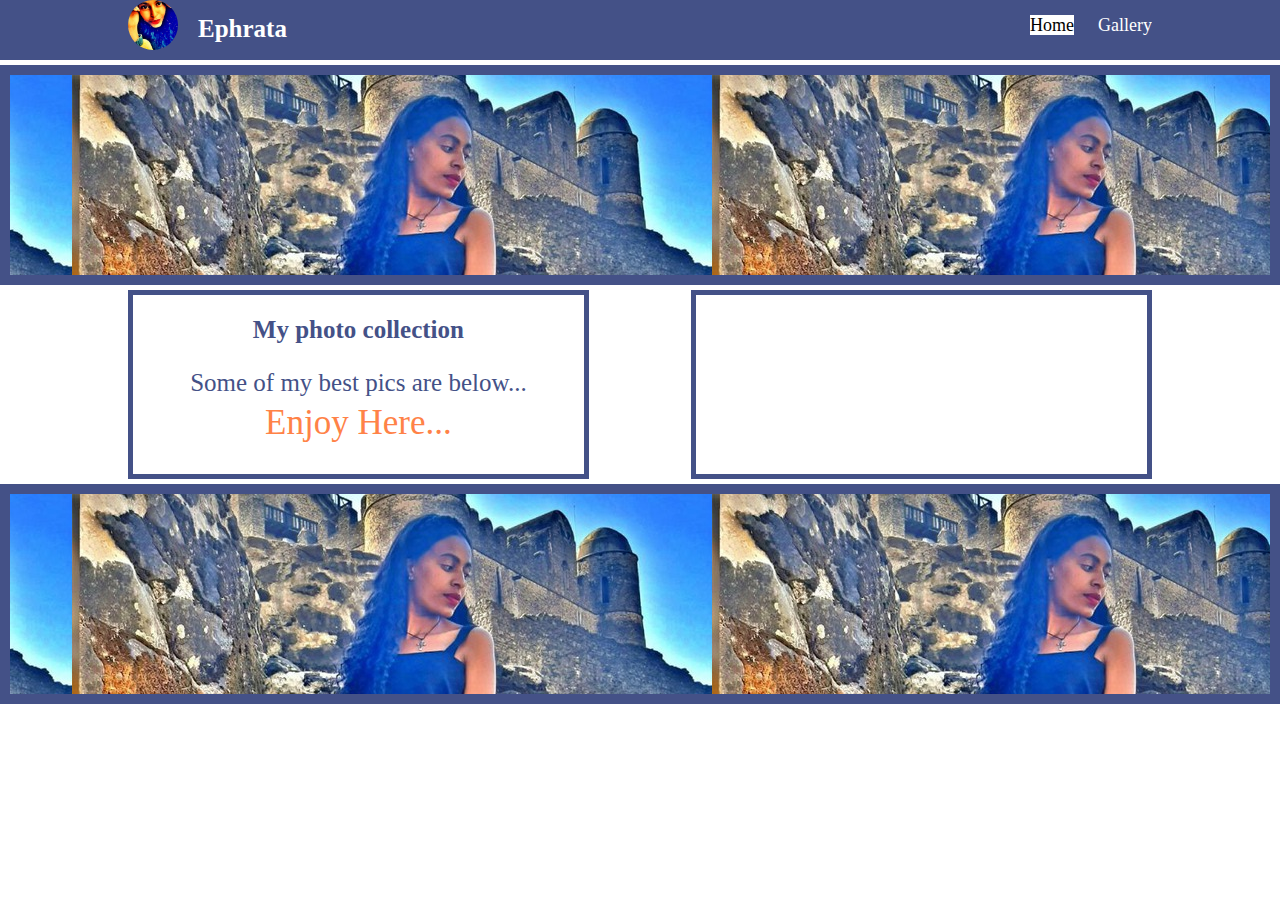
<file: ephi-web/index.html>
<!DOCTYPE html>
<html lang="en">
<head>
	<meta charset="UTF-8">
	<meta name="viewport" content="width=device-width, initial-scale=1.0">
	<link rel="stylesheet" href="css/style.css">
	<title>Ephi</title>
</head>
<body>
	<header>
		<nav id="navbar">
			<div class="container">
				<div id="brand" class="pull-left">
					<a href="index.html"><img width="50" height="50" src="images/e5.jpg" alt=""></a>
					<a href="index.html"><h2>Ephrata</h2></a>
				</div>

				<ul class="pull-right">
					<li><a class="active" href="#">Home</a></li>
					<li><a href="gallery.html">Gallery</a></li>
					
				</ul>

			</div>

		
		</nav>
	</header>	

	<div id="landing"></div>

	<div class="container">
		<div id="welcome">
			<h2>My photo collection</h2>
			<p>Some of my best pics are below... <br> <span><a href="gallery.html">Enjoy Here...</a></span> </p>
		</div>
		<marquee id="marquee-try">
			<p>ephiy...</p>
		</marquee>		
	</div>

	<div id="landing"></div>

</body>
</html>
</file>
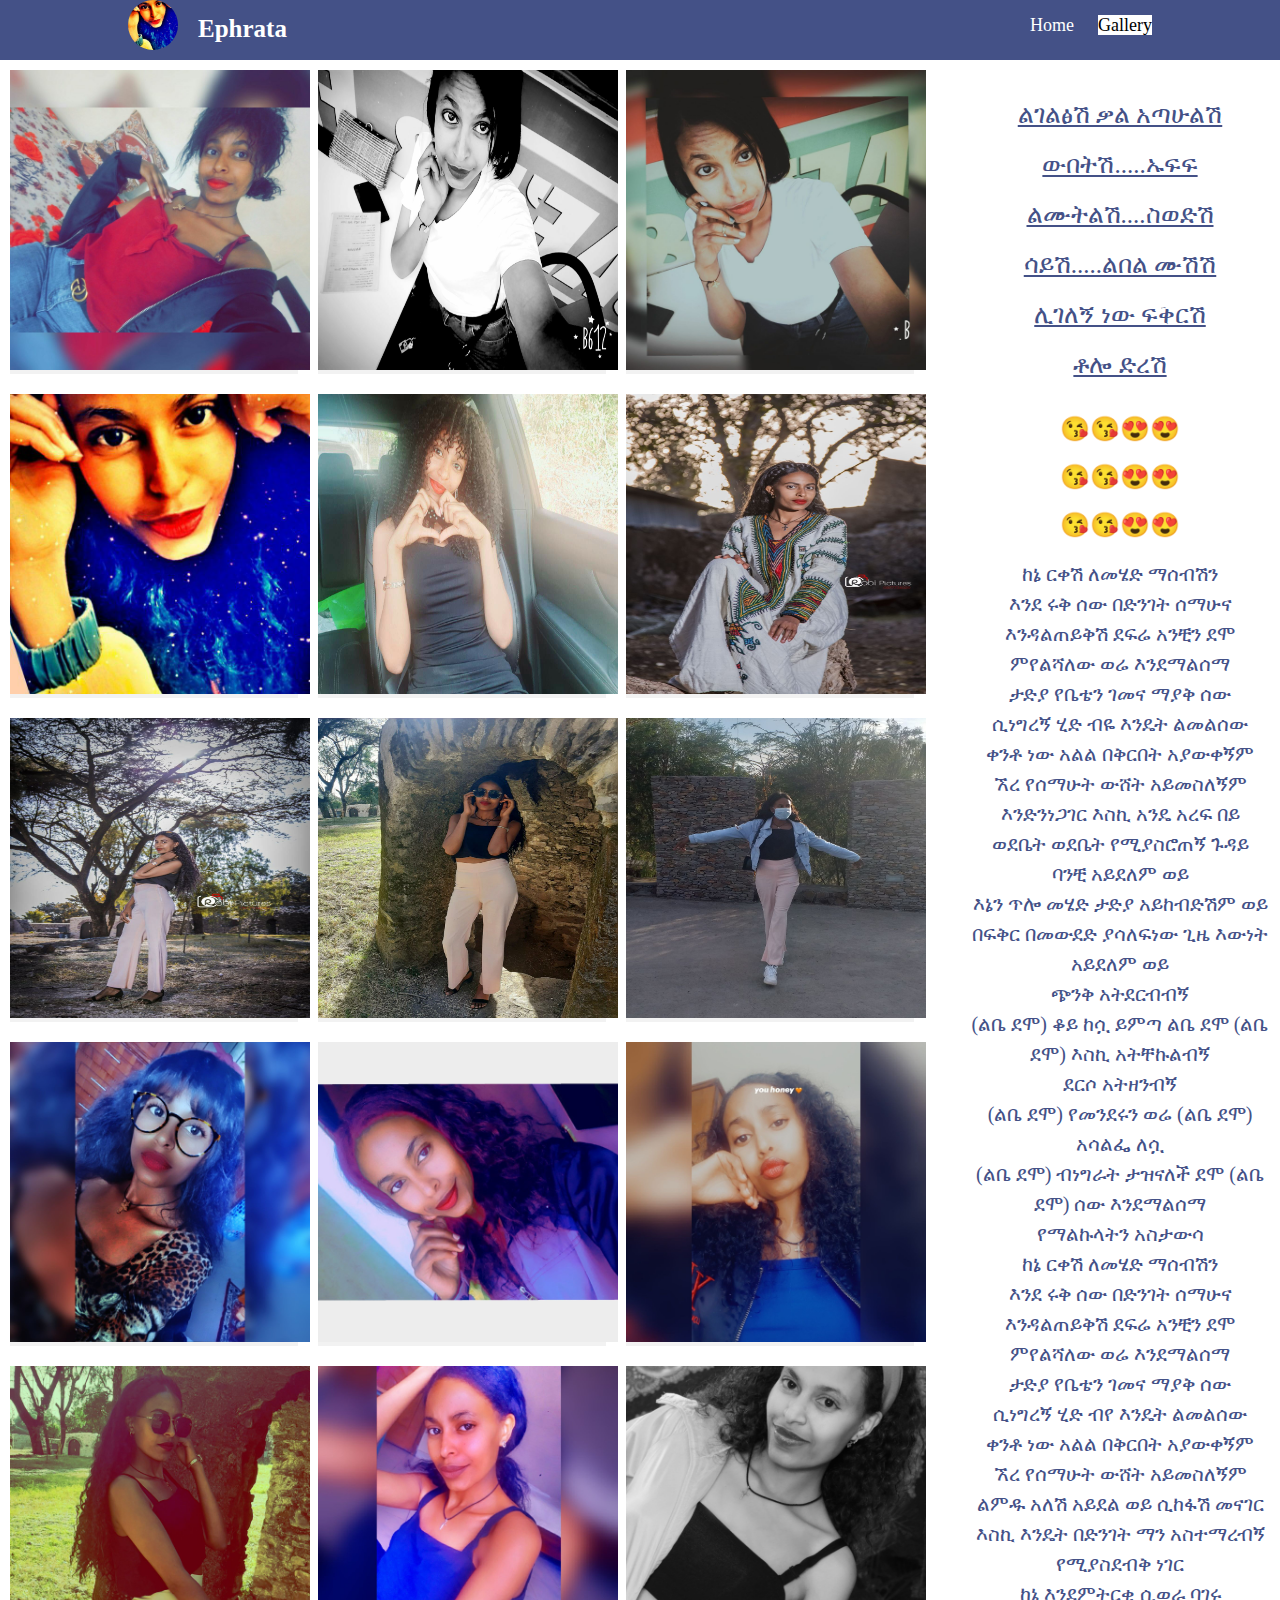
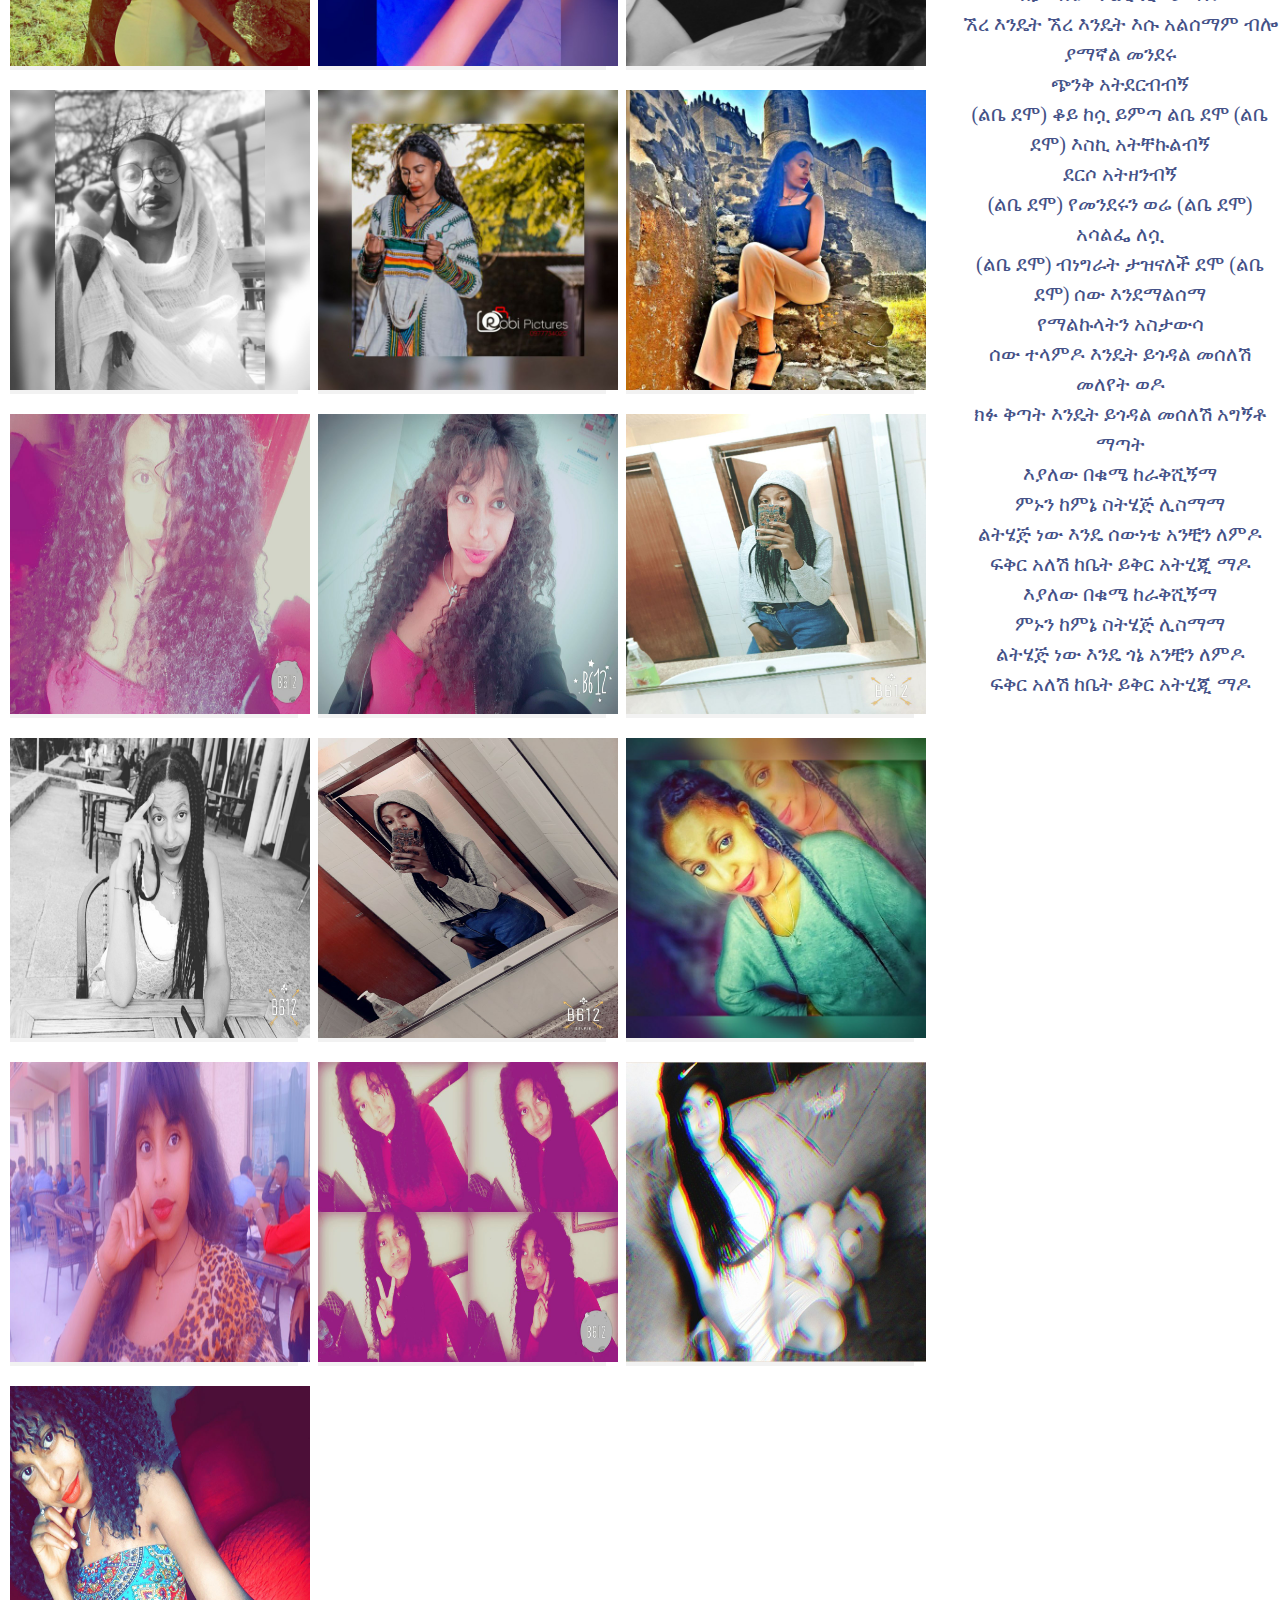
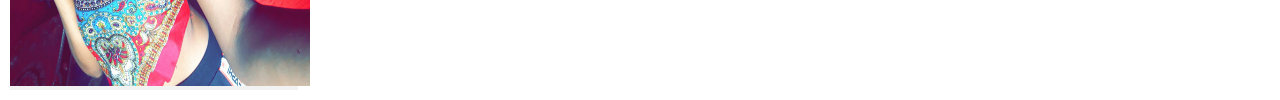
<file: ephi-web/gallery.html>
<!DOCTYPE html>
<html lang="en">
<head>
	<meta charset="UTF-8">
	<meta name="viewport" content="width=device-width, initial-scale=1.0">
	<link rel="stylesheet" href="css/style.css">
	<title>Ephi</title>
</head>
<body>
	<header>
		<nav id="navbar">
			<div class="container">
				<div id="brand" class="pull-left">
					<a href="index.html"><img width="50" height="50" src="images/e5.jpg" alt=""></a>
					<a href="index.html"><h2>Ephrata</h2></a>
				</div>
				<ul class="pull-right">
					<li><a href="index.html">Home</a></li>
					<li><a class="active" href="">Gallery</a></li>
					
				</ul>
			</div>
		</nav>
	</header>	
<div class="fluid-container">
	<div class="container-images">
			<div class="images-in">
				<div class="images">
				<a href="images/e2.jpg"><img src="images/e2.jpg" alt="" height="300px" width="300px"></a>
				</div>
				<div class="images">
					<a href="images/e3.jpg"><img src="images/e3.jpg" alt="" height="300px" width="300px"></a>
				</div>
				<div class="images">
					<a href="images/e4.jpg"><img src="images/e4.jpg" alt="" height="300px" width="300px"></a>
				</div>
				<div class="images">
					<a href="images/e5.jpg"><img src="images/e5.jpg" alt="" height="300px" width="300px"></a>
				</div>
				<div class="images">
					<a href="images/e6.jpg"><img src="images/e6.jpg" alt="" height="300px" width="300px"></a>
				</div>
				<div class="images">
					<a href="images/e7.jpg"><img src="images/e7.jpg" alt="" height="300px" width="300px"></a>
				</div>
				<div class="images">
					<a href="images/e8.jpg"><img src="images/e8.jpg" alt="" height="300px" width="300px"></a>
				</div>
				<div class="images">
					<a href="images/e9.jpg"><img src="images/e9.jpg" alt="" height="300px" width="300px"></a>
				</div>
				<div class="images">
					<a href="images/e10.jpg"><img src="images/e10.jpg" alt="" height="300px" width="300px"></a>
				</div>
				<div class="images">
					<a href="images/e11.jpg"><img src="images/e11.jpg" alt="" height="300px" width="300px"></a>
				</div>
				<div class="images">
					<a href="images/e12.jpg"><img src="images/e12.jpg" alt="" height="300px" width="300px"></a>
				</div>
				<div class="images">
					<a href="images/e13.jpg"><img src="images/e13.jpg" alt="" height="300px" width="300px"></a>
				</div>
				<div class="images">
					<a href="images/e14.jpg"><img src="images/e14.jpg" alt="" height="300px" width="300px"></a>
				</div>
				<div class="images">
					<a href="images/e15.jpg"><img src="images/e15.jpg" alt="" height="300px" width="300px"></a>
				</div>
				<div class="images">
					<a href="images/e16.jpg"><img src="images/e16.jpg" alt="" height="300px" width="300px"></a>
				</div>
				<div class="images">
					<a href="images/e17.jpg"><img src="images/e17.jpg" alt="" height="300px" width="300px"></a>
				</div>
				<div class="images">
					<a href="images/e18.jpg"><img src="images/e18.jpg" alt="" height="300px" width="300px"></a>
				</div>
				<div class="images">
					<a href="images/e19.jpg"><img src="images/e19.jpg" alt="" height="300px" width="300px"></a>
				</div>
				<div class="images">
					<a href="images/e20.jpg"><img src="images/e21.jpg" alt="" height="300px" width="300px"></a>
				</div>
				<div class="images">
					<a href="images/e22.jpg"><img src="images/e22.jpg" alt="" height="300px" width="300px"></a>
				</div>
				<div class="images">
					<a href="images/e23.jpg"><img src="images/e23.jpg" alt="" height="300px" width="300px"></a>
				</div>
				<div class="images">
					<a href="images/e24.jpg"><img src="images/e24.jpg" alt="" height="300px" width="300px"></a>
				</div>
				<div class="images">
					<a href="images/e25.jpg"><img src="images/e25.jpg" alt="" height="300px" width="300px"></a>
				</div>
				<div class="images">
					<a href="images/e26.jpg"><img src="images/e26.jpg" alt="" height="300px" width="300px"></a>
				</div>
				<div class="images">
					<a href="images/e27.jpg"><img src="images/e27.jpg" alt="" height="300px" width="300px"></a>
				</div>
				<div class="images">
					<a href="images/e28.jpg"><img src="images/e28.jpg" alt="" height="300px" width="300px"></a>
				</div>
				<div class="images">
					<a href="images/e29.jpg"><img src="images/e29.jpg" alt="" height="300px" width="300px"></a>
				</div>
				<div class="images">
					<a href="images/e30.jpg"><img src="images/e30.jpg" alt="" height="300px" width="300px"></a>
				</div>
			</div>
		</div>
	<div class="container-text">
		<p>
			ልገልፅሽ ቃል አጣሁልሽ<br>
			ውበትሽ.....ኡፍፍ<br>
			ልሙትልሽ....ስወድሽ<br>
			ሳይሽ.....ልበል ሙሽሽ<br>
			ሊገለኝ ነው ፍቅርሽ<br>
			ቶሎ ድረሽ
		</p>
		<h2>😘😘😍😍</h2>
		<h2>😘😘😍😍</h2>
		<h2>😘😘😍😍</h2>
		<p id="tedi">
			ከኔ ርቀሽ ለመሄድ ማሰብሽን <br>
			እንደ ሩቅ ሰው በድንገት ሰማሁና<br>
			እንዳልጠይቅሽ ደፍሬ አንቺን ደሞ<br>
			ምየልሻለው ወሬ እንደማልሰማ<br>
			ታድያ የቤቴን ገመና ማያቅ ሰው<br>
			ሲነግረኝ ሂድ ብዬ እንዴት ልመልሰው<br>
			ቀንቶ ነው አልል በቅርበት አያውቀኝም<br>
			ኧረ የሰማሁት ውሸት አይመስለኝም<br>
			እንድንነጋገር እስኪ አንዴ አረፍ በይ<br>
			ወደቤት ወደቤት የሚያስሮጠኝ ጉዳይ<br>
			ባንቺ አይደለም ወይ<br>
			እኔን ጥሎ መሄድ ታድያ አይከብድሽም ወይ<br>
			በፍቅር በመውደድ ያሳለፍነው ጊዜ እውነት አይደለም ወይ<br>
			ጭንቅ አትደርብብኝ<br>
			(ልቤ ደሞ) ቆይ ከሷ ይምጣ ልቤ ደሞ (ልቤ ደሞ) እስኪ አትቸኩልብኝ<br>
			ደርሶ አትዘንብኝ<br>
			(ልቤ ደሞ) የመንደሩን ወሬ (ልቤ ደሞ) አሳልፌ ለሷ<br>
			(ልቤ ደሞ) ብነግራት ታዝናለች ደሞ (ልቤ ደሞ) ሰው እንደማልሰማ<br>
			የማልኩላትን አስታውሳ<br>
			ከኔ ርቀሽ ለመሄድ ማሰብሽን<br>
			እንደ ሩቅ ሰው በድንገት ሰማሁና<br>
			እንዳልጠይቅሽ ደፍሬ አንቺን ደሞ<br>
			ምየልሻለው ወሬ እንደማልሰማ<br>
			ታድያ የቤቴን ገመና ማያቅ ሰው<br>
			ሲነግረኝ ሂድ ብየ እንዴት ልመልሰው<br>
			ቀንቶ ነው አልል በቅርበት አያውቀኝም<br>
			ኧረ የሰማሁት ውሸት አይመስለኝም<br>
			ልምዱ አለሽ አይደል ወይ ሲከፋሽ መናገር<br>
			እስኪ እንዴት በድንገት ማን አስተማረብኝ የሚያስደብቅ ነገር<br>
			ከኔ እንደምትርቂ ሲወራ ባገሩ<br>
			ኧረ እንዴት ኧረ እንዴት እሱ አልሰማም ብሎ ያማኛል መንደሩ<br>
			ጭንቅ አትደርብብኝ<br>
			(ልቤ ደሞ) ቆይ ከሷ ይምጣ ልቤ ደሞ (ልቤ ደሞ) እስኪ አትቸኩልብኝ<br>
			ደርሶ አትዘንብኝ<br>
			(ልቤ ደሞ) የመንደሩን ወሬ (ልቤ ደሞ) አሳልፌ ለሷ<br>
			(ልቤ ደሞ) ብነግራት ታዝናለች ደሞ (ልቤ ደሞ) ሰው እንደማልሰማ<br>
			የማልኩላትን አስታውሳ<br>
			ሰው ተላምዶ እንዴት ይጎዳል መሰለሽ መለየት ወዶ<br>
			ክፉ ቅጣት እንዴት ይጎዳል መሰለሽ አግኝቶ ማጣት<br>
			እያለው በቁሜ ከራቅሺኝማ<br>
			ምኑን ከምኔ ስትሄጅ ሊስማማ<br>
			ልትሄጅ ነው እንዴ ሰውነቴ አንቺን ለምዶ<br>
			ፍቅር አለሽ ከቤት ይቅር አትሂጂ ማዶ<br>
			እያለው በቁሜ ከራቅሺኝማ<br>
			ምኑን ከምኔ ስትሄጅ ሊስማማ<br>
			ልትሄጅ ነው እንዴ ጎኔ አንቺን ለምዶ<br>
			ፍቅር አለሽ ከቤት ይቅር አትሂጂ ማዶ<br>
		</p>
	</div>
</div>
	
	

</body>
</html>
</file>
<file: ephi-web/css/style.css>
body{
	font-size: 16px;
	margin: 0;
	padding: 0;
}
.container{
	width: 80%;
	margin: auto;
	overflow: hidden;
}

.pull-right{
	float: right;
}
.pull-left{
	float: left;
}
a{
	text-decoration: none;
	color: #fff;
}
#navbar{
	background-color: #445187;
	min-height: 60px;
}
#navbar #brand{
position: relative;
}
#navbar h2{
	position: absolute;
	font-size: 25px;
	margin: 0;
 	top: 15px;
 	left: 70px;
 	color: #fff;
}
#navbar img{
	border-radius: 50%;
}
#navbar ul{
	margin: 0px;
	list-style: none;
	margin-top: 15px;

}
#navbar ul li{
	display: inline;
	padding-left: 20px;
	color: #fff;
	font-size: 18px;
	padding-top: 15px;

}
#navbar ul li a:hover{
	color: black;
}
#landing{
	background: url(../images/e19.jpg);
	min-height: 200px;
	background-position: 10% 20%;
	margin-top: 5px;
	border: 10px solid #445187;
}
#welcome{
	width: 45%;
	float: left;
	margin-right: 10px;
	box-sizing: border-box;
	border: 5px solid #445187;
	margin-top: 5px;
	align-content: center;
}
#welcome h2,p{
	text-align: center;
	color: #445187;
	font-size: 25px;
}
#welcome span{
	font-size: 35px;
	color: #FF8247;
	line-height: 1.5em;
	cursor: pointer;
}
#welcome a{
	margin: auto;
	color: #FF8247;
}
#welcome a:hover{
	color: #445187;
}
#marquee-try{
	width: 45%;
	float: right;
	margin-left: 10px;
	box-sizing: border-box;
	border: 5px solid #445187;
	margin-top: 5px;
	align-content: center;
}
#marquee-try p{
	min-height: 129px;
}
.container-images{
	width: 75%;
	float: left;
}
.images{
	margin: 10px;
	width: 30%;
	float: left;
	box-sizing: border-box;
	text-align: center;
	background: #f2f2f2;
}
.container-text{
	box-sizing: border-box;
	width: 25%;
	float: right;
	margin-top: 5px;
	text-align: center;
}
.container-text p{
	line-height: 2em;
	text-decoration: underline;
}
#tedi{
	line-height: 1.5em;
	font-size: 20px;
	text-decoration: none;
}
#navbar ul li .active{
	background: #fff;
	color: #000;
}
@media(max-width: 600px){
	.container{
		width: 90%;
	}
	#navbar h2{
		display: none;
	}
	#navbar ul{
		float: none;
	}
	.container-images{
		float: none;
	}
	.container-text{
		float: none;
		margin: auto;
	}
	.images{
		margin: auto;
		float: none;
	}
	#welcome{
		float: none;
		margin: auto;
	}
	#marquee-try{
		float: none;
		margin: auto;
	}
}
</file>
